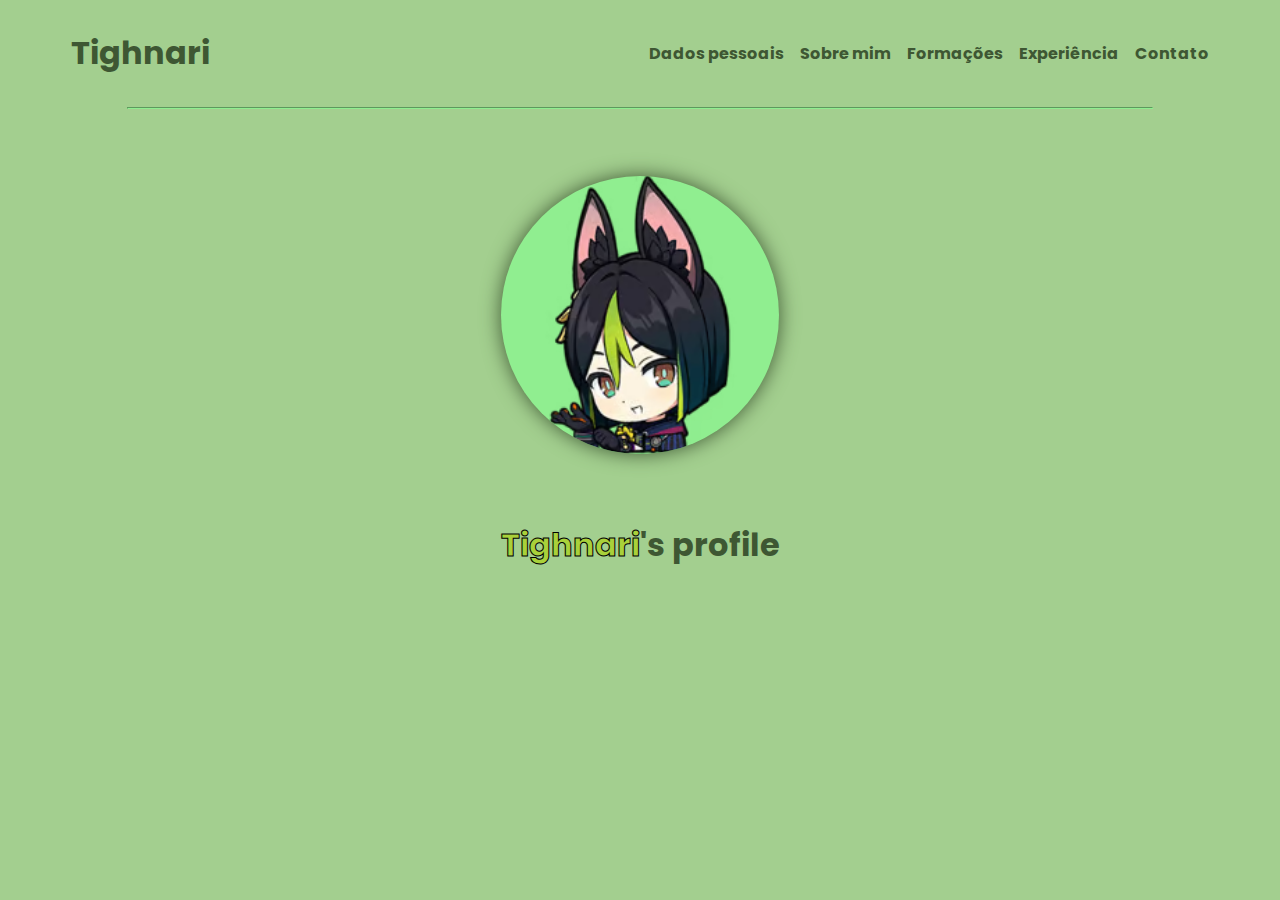
<file: index.html>
<!DOCTYPE html>
<html lang="en">

<head>
    <meta charset="UTF-8">
    <meta name="viewport" content="width=device-width, initial-scale=1.0">
    <link rel="stylesheet" href="styles/main_page.css">
    <link rel="shortcut icon" href="images/favicon-32x32.png" type="image/x-icon">
    <title>Currículo</title>
</head>

<body>
    <div class="header">
        <h1 class="title">
            <a href="index.html">Tighnari</a>
        </h1>
        <div class="links">
            <a href="pages/personal-info.html" class="link">Dados pessoais</a>
            <a href="pages/about.html" class="link">Sobre mim</a>
            <a href="pages/formations.html" class="link">Formações</a>
            <a href="pages/experiences.html" class="link">Experiência</a>
            <a href="pages/contact.html" class="link">Contato</a>
        </div>
    </div>
    <hr>
    <div class="info">
        <img src="images/tighnari.png" alt="" class="pfp">
        <h1><span>Tighnari</span>'s profile</h1>
    </div>
</body>

</html>
</file>
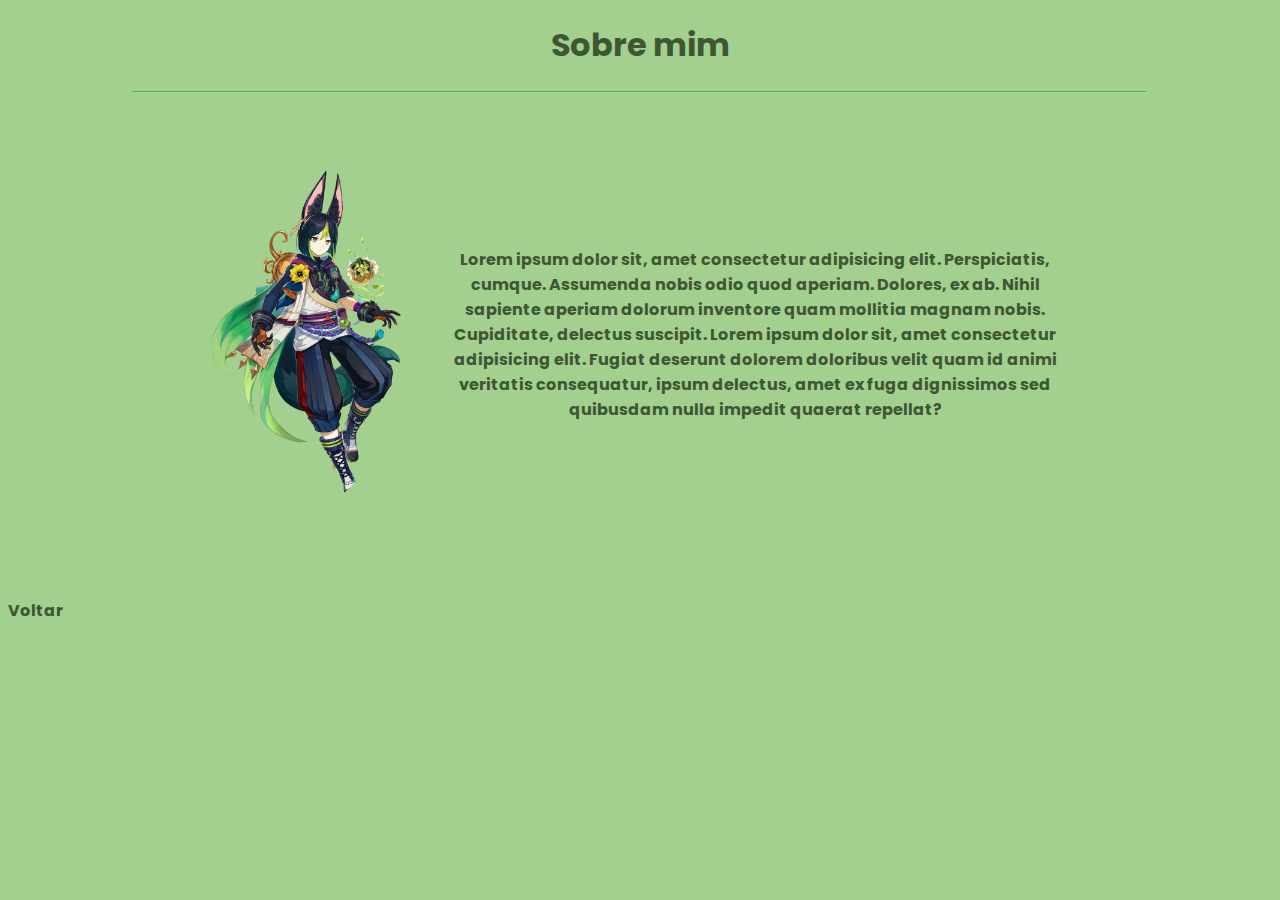
<file: pages/about.html>
<!DOCTYPE html>
<html lang="en">

<head>
    <meta charset="UTF-8">
    <meta name="viewport" content="width=device-width, initial-scale=1.0">
    <link rel="stylesheet" href="../styles/about.css">
    <link rel="shortcut icon" href="../images/favicon-32x32.png" type="image/x-icon">
    <title>Currículo - Sobre mim</title>
</head>

<body>
    <h1>Sobre mim</h1>
    <hr>
    <div class="about-section">
        <img src="../images/full_body-tighnari.png" alt="" class="tighnari">

        <div class="about-text">
            <p>Lorem ipsum dolor sit, amet consectetur adipisicing elit. Perspiciatis, cumque. Assumenda nobis odio quod
                aperiam. Dolores, ex ab. Nihil sapiente aperiam dolorum inventore quam mollitia magnam nobis.
                Cupiditate,
                delectus suscipit. Lorem ipsum dolor sit, amet consectetur adipisicing elit. Fugiat deserunt dolorem
                doloribus velit quam id animi veritatis consequatur, ipsum delectus, amet ex fuga dignissimos sed
                quibusdam nulla impedit quaerat repellat?</p>
        </div>
    </div>
    <div class="go-back">
        <a href="../index.html" class="link">Voltar</a>
    </div>
</body>

</html>
</file>
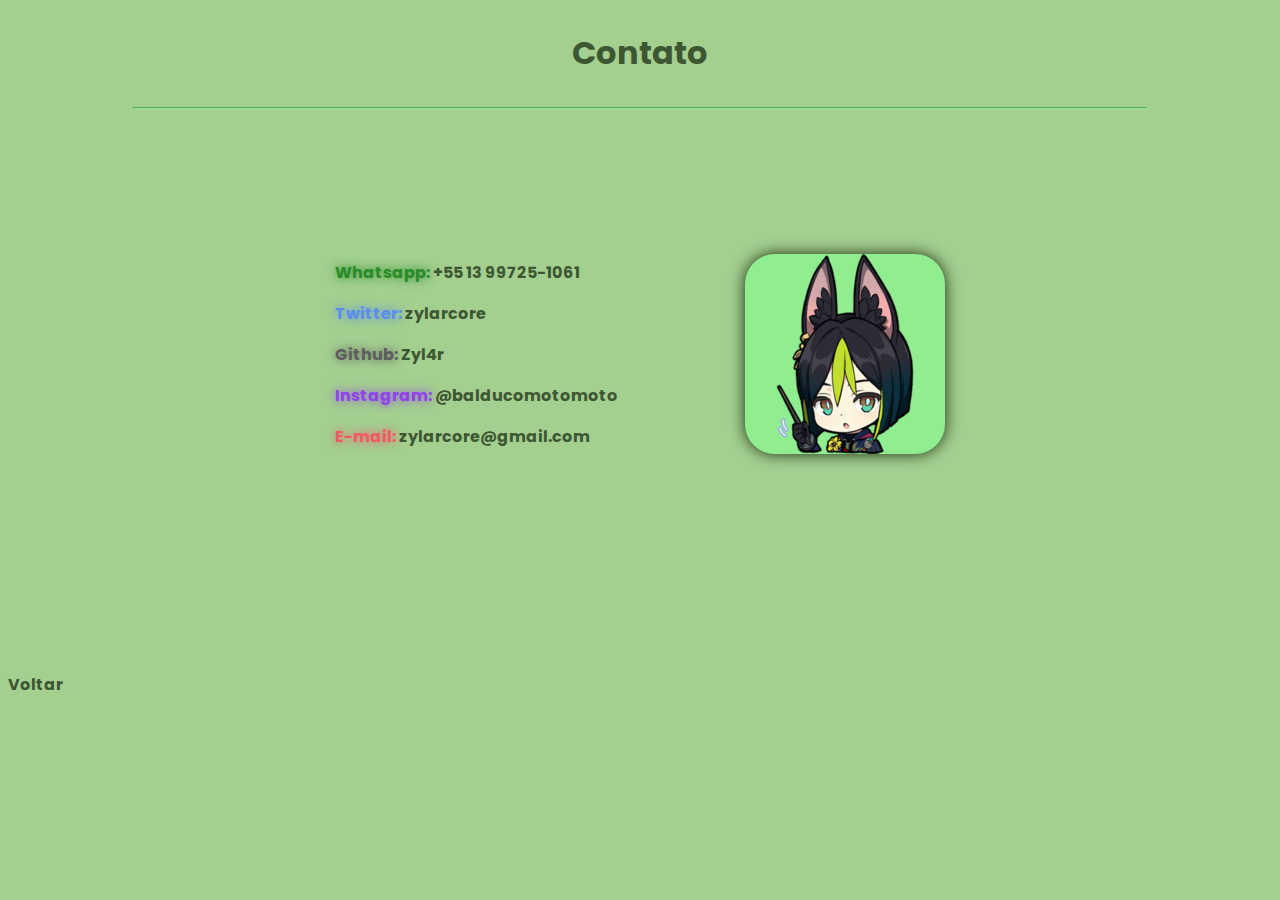
<file: pages/contact.html>
<!DOCTYPE html>
<html lang="en">

<head>
    <meta charset="UTF-8">
    <meta name="viewport" content="width=device-width, initial-scale=1.0">
    <link rel="stylesheet" href="../styles/contact.css">
    <link rel="shortcut icon" href="../images/favicon-32x32.png" type="image/x-icon">
    <title>Currículo - Contato</title>
</head>

<body>
    <div class="title">
        <h1>Contato</h1>
    </div>
    <hr>
    <div class="info">
        <div class="socials">
            <p class="zap">Whatsapp: <a href="https://api.whatsapp.com/send?phone=5513997251061" target="_blank"
                    class="link">+55 13
                    99725-1061</a></p>
            <p class="tt">Twitter: <a href="https://x.com/zylarcore" target="_blank" class="link">zylarcore</a></p>
            <p class="git">Github: <a href="https://github.com/Zyl4r" target="_blank" class="link">Zyl4r</a></p>
            <p class="insta">Instagram: <a href="https://instagram.com/balducomotomoto" target="_blank"
                    class="link">@balducomotomoto</a></p>
            <p class="email">E-mail: <a href="mailto:zylarcore@gmail.com" target="_blank"
                    class="link">zylarcore@gmail.com</a></p>
        </div>
        <img src="../images/speaking-tighnari.png" alt="" class="speaking-tighnari">
    </div>
    <div class="go-back">
        <a href="../index.html" class="link">Voltar</a>
    </div>
</body>

</html>
</file>
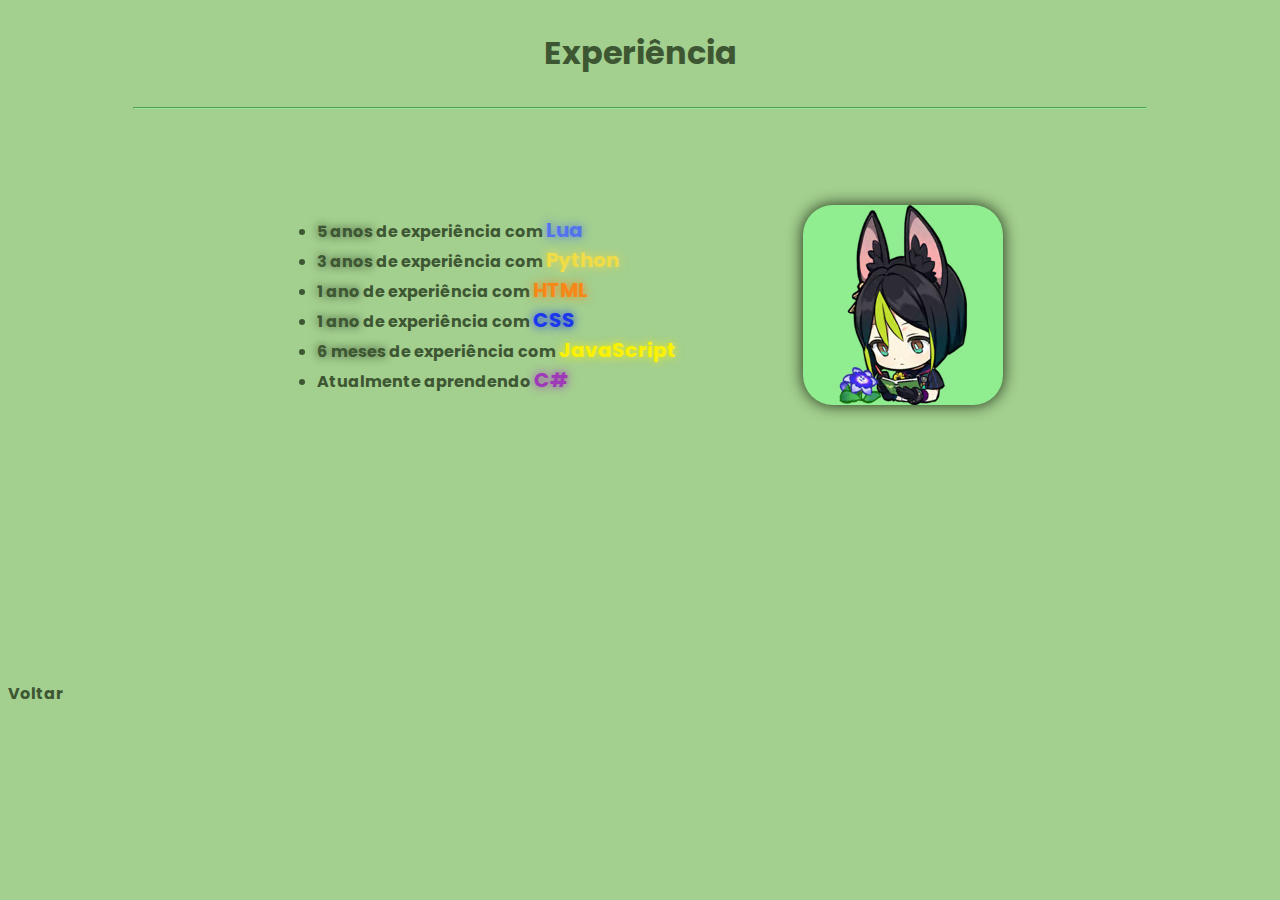
<file: pages/experiences.html>
<!DOCTYPE html>
<html lang="en">

<head>
    <meta charset="UTF-8">
    <meta name="viewport" content="width=device-width, initial-scale=1.0">
    <link rel="stylesheet" href="../styles/experiences.css">
    <link rel="shortcut icon" href="../images/favicon-32x32.png" type="image/x-icon">
    <title>Currículo - Experiência</title>
</head>

<body>
    <div class="title">
        <h1>Experiência</h1>
    </div>
    <hr>
    <div class="info">
        <ul>
            <li><span class="time">5 anos</span> de experiência com <span class="lua">Lua</span></li>
            <li><span class="time">3 anos</span> de experiência com <span class="python">Python</span></li>
            <li><span class="time">1 ano</span> de experiência com <span class="html">HTML</span></li>
            <li><span class="time">1 ano</span> de experiência com <span class="css">CSS</span></li>
            <li><span class="time">6 meses</span> de experiência com <span class="js">JavaScript</span></li>
            <li>Atualmente aprendendo <span class="cs">C#</span></li>
        </ul>
        <img src="../images/studying-tighnari.png" alt="" class="studying-tighnari">
    </div>

    <div class="go-back">
        <a href="../index.html" class="link">Voltar</a>
    </div>
</body>

</html>
</file>
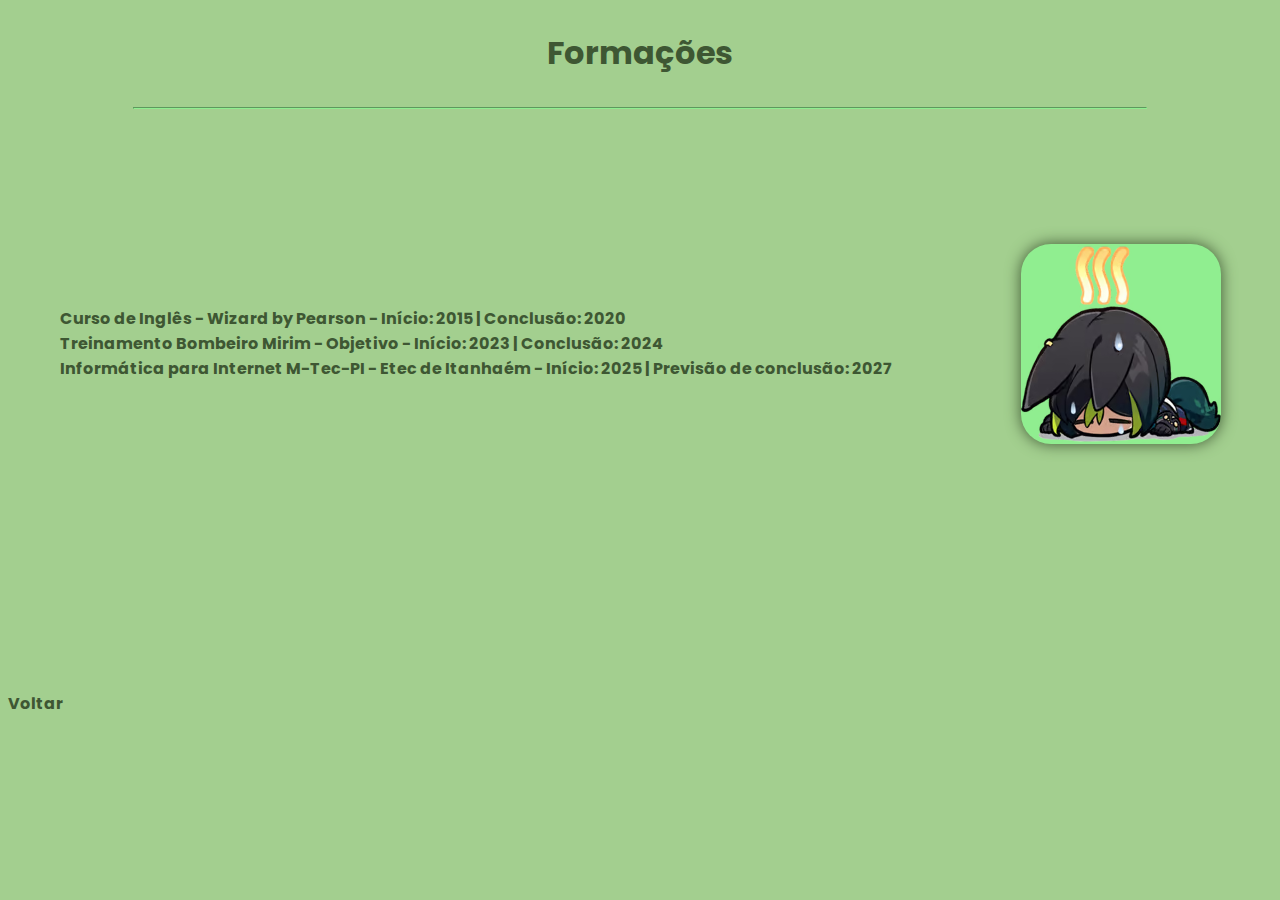
<file: pages/formations.html>
<!DOCTYPE html>
<html lang="en">

<head>
    <meta charset="UTF-8">
    <meta name="viewport" content="width=device-width, initial-scale=1.0">
    <link rel="stylesheet" href="../styles/formations.css">
    <link rel="shortcut icon" href="../images/favicon-32x32.png" type="image/x-icon">
    <title>Currículo - Formações</title>
</head>

<body>
    <div class="title">
        <h1>Formações</h1>
    </div>
    <hr>
    <div class="info">
        <p>Curso de Inglês - Wizard by Pearson - Início: 2015 | Conclusão: 2020 <br>
            Treinamento Bombeiro Mirim - Objetivo - Início: 2023 | Conclusão: 2024 <br>
            Informática para Internet M-Tec-PI - Etec de Itanhaém - Início: 2025 | Previsão de conclusão: 2027
        </p>

        <img src="../images/tired-tighnari.png" alt="" class="tired-tighnari">
    </div>
    <div class="go-back">
        <a href="../index.html" class="link">Voltar</a>
    </div>
</body>

</html>
</file>
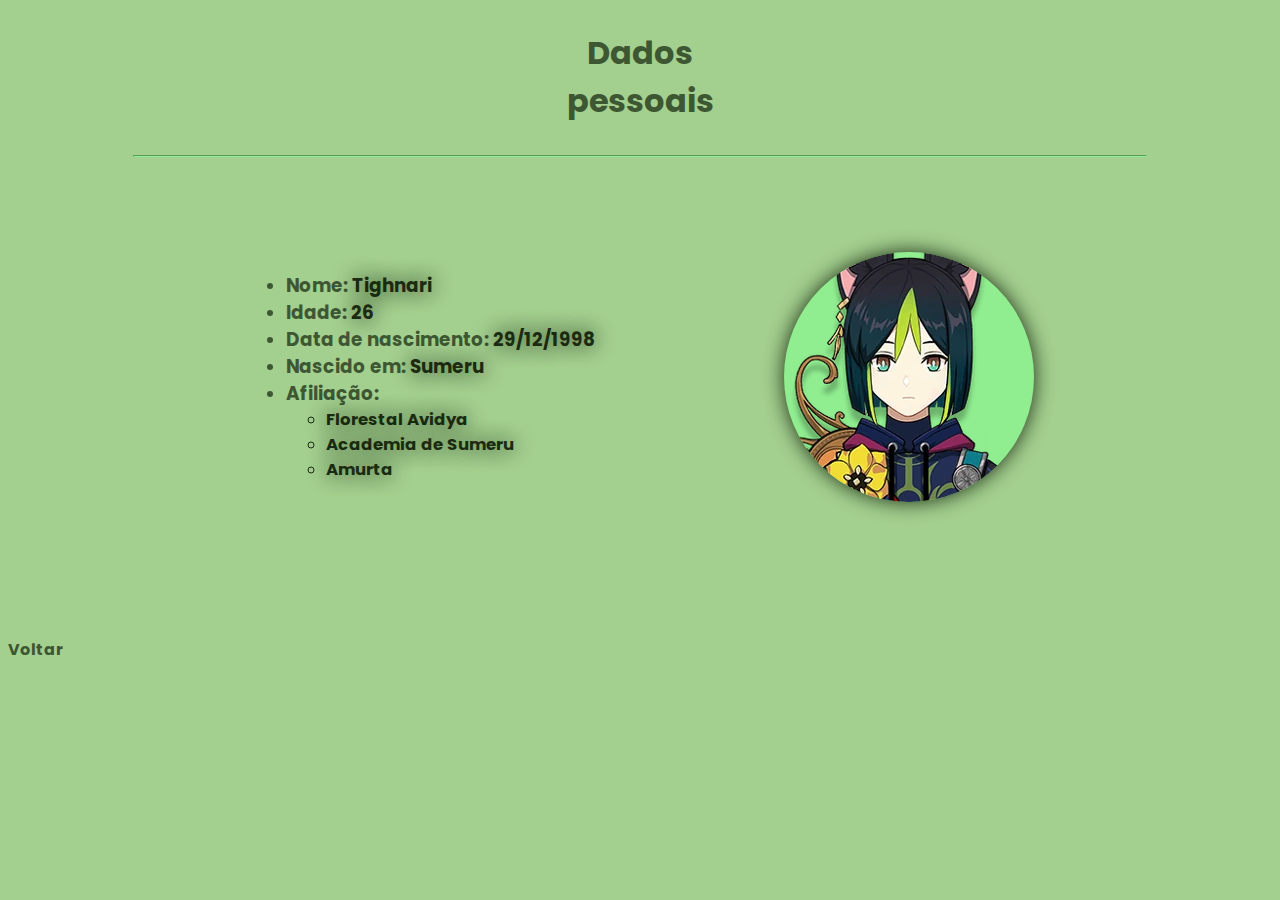
<file: pages/personal-info.html>
<!DOCTYPE html>
<html lang="en">
<head>
    <meta charset="UTF-8">
    <meta name="viewport" content="width=device-width, initial-scale=1.0">
    <link rel="stylesheet" href="../styles/personal-info.css">
    <link rel="shortcut icon" href="../images/favicon-32x32.png" type="image/x-icon">
    <title>Currículo - Dados pessoais</title>
</head>
<body>
    <div class="title">
        <h1>Dados pessoais</h1>
    </div>
    <hr>
    <div class="info">
        <ul class="info-list">
            <li>Nome: <span>Tighnari</span></li>
            <li>Idade: <span>26</span></li>
            <li>Data de nascimento: <span>29/12/1998</span></li>
            <li>Nascido em: <span>Sumeru</span></li>
            <li>Afiliação: <ul>
                <li class="afiliation">Florestal Avidya</li>
                <li class="afiliation">Academia de Sumeru</li>
                <li class="afiliation">Amurta</li>
            </ul></li>
        </ul>
        <img src="../images/face_shot-tighnari.png" alt="" class="face-shot">
    </div>

    <div class="go-back">
        <a href="../index.html" class="link">Voltar</a>
    </div>
</body>
</html>
</file>
<file: styles/main_page.css>
@import url('https://fonts.googleapis.com/css2?family=Poppins:ital,wght@0,100;0,200;0,300;0,400;0,500;0,600;0,700;0,800;0,900;1,100;1,200;1,300;1,400;1,500;1,600;1,700;1,800;1,900&display=swap');

body {
    background-color: #a3cf8f;
}

.header {
    display: flex;
    width: 90%;
    margin: 0 auto;
    justify-content: space-between;
    align-items: center;
}

.info {
    display: grid;
    place-content: center;
    width: 100%;
    height: auto;
    margin: auto;
    margin-top: 7.5vh;
    gap: 5vh;
}

.links {
    display: flex;
    gap: 1rem;
}

.pfp {
    display: flex;
    width: 100%;
    height: auto;
    border-radius: 100%;
    background-color: lightgreen;
    box-shadow: #3e5733 0 0 20px;
    user-select: none;
    -webkit-user-drag: none;
}

h1 {
    font-family: "Poppins", Arial, Helvetica, sans-serif;
    color: #3e5733;
    user-select: none;
}

p {
    font-family: "Poppins", Arial, Helvetica, sans-serif;
}

a {
    position: relative;
    font-family: "Poppins", Arial, Helvetica, sans-serif;
    text-decoration: none;
    color: #3e5733;
    font-weight: bold;
}

.link::after {
    content: "";
    position: absolute;
    width: 0;
    height: 0.3vh;
    background: #1a2b11;
    left: 0;
    bottom: 0;
    transform-origin: left;
    transition: width 0.2s ease-in-out, left 0.3s ease-in-out;
}

.link:hover::after {
    width: 100%;
    left: 0;
    color: #1a2b11;
}

.link:hover {
    color: #1a2b11;
}

.title:hover {
    text-shadow: #1a2b11 0 0 15px;
}

hr {
    border-color: lightgreen;
    width: 80vw;
}

span {
    color: #a9d13a;
    -webkit-text-stroke: 1px black;
}

@media (max-width: 768px) {
    .header {
        flex-direction: column;
        text-align: center;
        gap: 1rem;
    }

    .links {
        flex-direction: column;
        align-items: center;
    }
}
</file>
<file: styles/about.css>
@import url('https://fonts.googleapis.com/css2?family=Poppins:ital,wght@0,100;0,200;0,300;0,400;0,500;0,600;0,700;0,800;0,900;1,100;1,200;1,300;1,400;1,500;1,600;1,700;1,800;1,900&display=swap');

body {
    background-color: #a3cf8f;
}

h1 {
    text-align: center;
    color: #3e5733;
    font-family: "Poppins", Arial, Helvetica, sans-serif;
    font-weight: bold;
    text-shadow: none;
    user-select: none;
}

h1:hover {
    text-shadow: #1a2b11 0 0 15px;
}

hr {
    border-color: lightgreen;
    width: 80%;
}

.about-section {
    display: flex;
    align-items: center;
    justify-content: center;
    width: 100%;
    height: auto;
    margin: auto;
    margin-top: 7.5vh;
    gap: 3vw;
}

.tighnari {
    width: 15vw;
    height: auto;
    border-radius: 100%;
    -webkit-user-drag: none;
    user-select: none;
}

.about-text {
    width: 50%;
}

p {
    font-family: "Poppins", Arial, Helvetica, sans-serif;
    color: #3e5733;
    font-weight: bold;
    text-align: center;
    user-select: none;
}

.go-back {
    display: flex;
    height: 100%;
    margin-top: 10vh;
}

.go-back a {
    position: relative;
    font-family: "Poppins", Arial, Helvetica, sans-serif;
    text-decoration: none;
    /* Remove o underline padrão */
    color: #3e5733;
    font-weight: bold;
    user-select: none;
}

.link::after {
    content: "";
    position: absolute;
    width: 0;
    height: 0.3vh;
    background: #1a2b11;
    left: 0;
    bottom: 0;
    transform-origin: left;
    transition: width 0.2s ease-in-out, left 0.3s ease-in-out;
}

.link:hover::after {
    width: 100%;
    left: 0;
    color: #1a2b11;
}

.link:hover {
    color: #1a2b11;
}
</file>
<file: styles/contact.css>
@import url('https://fonts.googleapis.com/css2?family=Poppins:ital,wght@0,100;0,200;0,300;0,400;0,500;0,600;0,700;0,800;0,900;1,100;1,200;1,300;1,400;1,500;1,600;1,700;1,800;1,900&display=swap');

body {
    background-color: #a3cf8f;
}

.title{
    display: flex;
    width: 90vw;
    justify-content: center;
    align-items: center;
    margin: auto;
}

h1 {
    font-family: "Poppins", Arial, Helvetica, sans-serif;
    color: #3e5733;
    user-select: none;
    text-shadow: none;
}

h1:hover {
    text-shadow: #1a2b11 0 0 15px;
}

.info {
    display: flex;
    width: 100%;
    justify-content: center;
    align-items: center;
    margin: auto;
    margin-top: 15vh;
    gap: 10%;
}

.socials p{
    font-family: "Poppins", Arial, Helvetica, sans-serif;
    font-weight: bold;
    user-select: none;
}

a {
    position: relative;
    font-family: "Poppins", Arial, Helvetica, sans-serif;
    text-decoration: none;
    color: #3e5733;
    font-weight: bold;
    text-shadow: none;
}

.link::after {
    content: "";
    position: absolute;
    width: 0;
    height: 0.3vh;
    background: #1a2b11;
    left: 0;
    bottom: 0;
    transform-origin: left;
    transition: width 0.2s ease-in-out, left 0.3s ease-in-out;
}

.link:hover::after {
    width: 100%;
    left: 0;
    color: #1a2b11;
}

.link:hover {
    color: #1a2b11;
}

.zap {
    color: #298c29;
    text-shadow: #298c29 0 0 10px;
}

.tt {
    color: #5c8ded;
    text-shadow: #5c8ded 0 0 10px;
}

.insta {
    color: #9043e8;
    text-shadow: #9043e8 0 0 10px;
}

.git {
    color: #5e5d5e;
    text-shadow: #5e5d5e 0 0 10px;
}

.email {
    color: #f05b65;
    text-shadow: #f05b65 0 0 10px;
}

.go-back {
    display: flex;
    margin-top: 23vh;
}

.speaking-tighnari {
    background-color: lightgreen;
    border-radius: 15%;
    box-shadow: #1a2b11 0 0 15px;
}

hr {
    border-color: lightgreen;
    width: 80%;
}

@media (max-width: 768px) {
    .info {
        flex-direction: column;
        text-align: center;
        gap: 1rem;
    }
}
</file>
<file: styles/experiences.css>
@import url('https://fonts.googleapis.com/css2?family=Poppins:ital,wght@0,100;0,200;0,300;0,400;0,500;0,600;0,700;0,800;0,900;1,100;1,200;1,300;1,400;1,500;1,600;1,700;1,800;1,900&display=swap');

body {
    background-color: #a3cf8f;
}

.title {
    display: flex;
    width: 90vw;
    justify-content: center;
    align-items: center;
    margin: auto;
}

h1 {
    font-family: "Poppins", Arial, Helvetica, sans-serif;
    font-weight: bold;
    color: #3e5733;
    text-align: center;
    text-shadow: none;
    user-select: none;
}

h1:hover {
    text-shadow: #1a2b11 0 0 15px;
}

.info {
    display: flex;
    width: 100%;
    justify-content: center;
    align-items: center;
    margin: auto;
    margin-top: 10vh;
    gap: 10%;
}

.studying-tighnari {
    background-color: lightgreen;
    border-radius: 15%;
    box-shadow: #1a2b11 0 0 15px;
    user-select: none;
    -webkit-user-drag: none;
}

li {
    font-family: "Poppins", Arial, Helvetica, sans-serif;
    font-weight: bold;
    color: #3e5733;
    user-select: none;
}

.time {
    text-shadow: #3e5733 0 0 10px;
}

.lua {
    color: #5273eb;
    text-shadow: #5273eb 0 0 10px;
    font-size: 20px;
}

.python {
    color: #f0dc46;
    text-shadow: #f0dc46 0 0 10px;
    font-size: 20px;
}

.html {
    color: #f78716;
    text-shadow: #f78716 0 0 10px;
    font-size: 20px;
}

.css {
    color: #1c38ed;
    text-shadow: #1c38ed 0 0 10px;
    font-size: 20px;
}

.js {
    color: #faf202;
    text-shadow: #faf202 0 0 10px;
    font-size: 20px;
}

.cs {
    color: #9e39b8;
    text-shadow: #9e39b8 0 0 10px;
    font-size: 20px;
}

.go-back {
    display: flex;
    height: 100%;
    margin-top: 30vh;
}

.link {
    position: relative;
    font-family: "Poppins", Arial, Helvetica, sans-serif;
    text-decoration: none;
    color: #3e5733;
    font-weight: bold;
    user-select: none;
}

.link::after {
    content: "";
    position: absolute;
    width: 0;
    height: 0.35vh;
    background: #1a2b11;
    left: 0;
    bottom: 0;
    transform-origin: left;
    transition: width 0.2s ease-in-out, left 0.3s ease-in-out;
}

.link:hover::after {
    width: 100%;
    left: 0;
    color: #1a2b11;
}

.link:hover {
    color: #1a2b11;
}

hr {
    border-color: lightgreen;
    width: 80%;
}

@media (max-width: 768px) {
    .info {
        flex-direction: column;
        text-align: center;
        gap: 1rem;
    }

    li {
        text-align: left;
    }
}
</file>
<file: styles/formations.css>
@import url('https://fonts.googleapis.com/css2?family=Poppins:ital,wght@0,100;0,200;0,300;0,400;0,500;0,600;0,700;0,800;0,900;1,100;1,200;1,300;1,400;1,500;1,600;1,700;1,800;1,900&display=swap');

body {
    background-color: #a3cf8f;
}

.title {
    display: flex;
    width: 90vw;
    justify-content: center;
    align-items: center;
    margin: auto;
}

h1 {
    font-family: "Poppins", Arial, Helvetica, sans-serif;
    color: #3e5733;
    user-select: none;
    text-shadow: none;
}

h1:hover {
    text-shadow: #1a2b11 0 0 15px;
}

.info {
    display: flex;
    width: 100%;
    justify-content: center;
    align-items: center;
    margin: auto;
    margin-top: 15vh;
    gap: 10vw;
}

p {
    color: #3e5733;
    font-family: "Poppins", Arial, Helvetica, sans-serif;
    user-select: none;
    font-weight: bold;
}

.tired-tighnari {
    -webkit-user-drag: none;
    user-select: none;
    border-radius: 15%;
    background-color: lightgreen;
    box-shadow: #3e5733 0 0 15px;
}

.go-back {
    display: flex;
    height: 100%;
    margin-top: 27.5vh;
}

.link {
    position: relative;
    font-family: "Poppins", Arial, Helvetica, sans-serif;
    text-decoration: none;
    color: #3e5733;
    font-weight: bold;
    user-select: none;
}

.link::after {
    content: "";
    position: absolute;
    width: 0;
    height: 0.3vh;
    background: #1a2b11;
    left: 0;
    bottom: 0;
    transform-origin: left;
    transition: width 0.2s ease-in-out, left 0.3s ease-in-out;
}

.link:hover::after {
    width: 100%;
    left: 0;
    color: #1a2b11;
}

.link:hover {
    color: #1a2b11;
}

hr {
    border-color: lightgreen;
    width: 80%;
}

@media (max-width: 768px) {
    .info {
        flex-direction: column;
        text-align: center;
        gap: 1rem;
    }

    p {
        text-align: center;
    }
}
</file>
<file: styles/personal-info.css>
@import url('https://fonts.googleapis.com/css2?family=Poppins:ital,wght@0,100;0,200;0,300;0,400;0,500;0,600;0,700;0,800;0,900;1,100;1,200;1,300;1,400;1,500;1,600;1,700;1,800;1,900&display=swap');

body {
    background-color: #a3cf8f;
}

.title {
    display: flex;
    justify-content: center;
    align-items: center;
    width: 20vw;
    margin: auto;
}

h1 {
    font-family: "Poppins", Arial, Helvetica, sans-serif;
    font-weight: bold;
    color: #3e5733;
    user-select: none;
    text-align: center;
}

h1:hover {
    text-shadow: #1a2b11 0 0 15px;
}

hr {
    border-color: lightgreen;
    width: 80%;
}

.info {
    display: flex;
    align-items: center;
    justify-content: center;
    width: 100%;
    height: auto;
    margin-top: 7.5%;
    gap: 15%;
}

.go-back {
    display: flex;
    height: 100%;
    margin-top: 15vh;
}

.go-back a {
    position: relative;
    font-family: "Poppins", Arial, Helvetica, sans-serif;
    text-decoration: none;
    color: #3e5733;
    font-weight: bold;
}

.link::after {
    content: "";
    position: absolute;
    width: 0;
    height: 0.3vh;
    background: #1a2b11;
    left: 0;
    bottom: 0;
    transform-origin: left;
    transition: width 0.2s ease-in-out, left 0.3s ease-in-out;
}

.link:hover::after {
    width: 100%;
    left: 0;
    color: #1a2b11;
}

.link:hover {
    color: #1a2b11;
}

li {
    color: #3e5733;
    font-family: "Poppins", Arial, Helvetica, sans-serif;
    font-weight: bold;
    user-select: none;
    font-size: 115%;
    text-align: left;
}

.afiliation {
    font-size: 90%;
    color: #1a2b11;
    text-shadow: #1a2b11 0 0 20px;
}

.face-shot {
    border-radius: 100%;
    background-color: lightgreen;
    box-shadow: #1a2b11 0 0 20px;
    user-select: none;
    -webkit-user-drag: none;
}

span {
    color: #1a2b11;
    text-shadow: #1a2b11 0 0 20px;
}

@media (max-width: 768px) {
    .info {
        flex-direction: column;
        text-align: center;
        gap: 1rem;
    }
}
</file>
